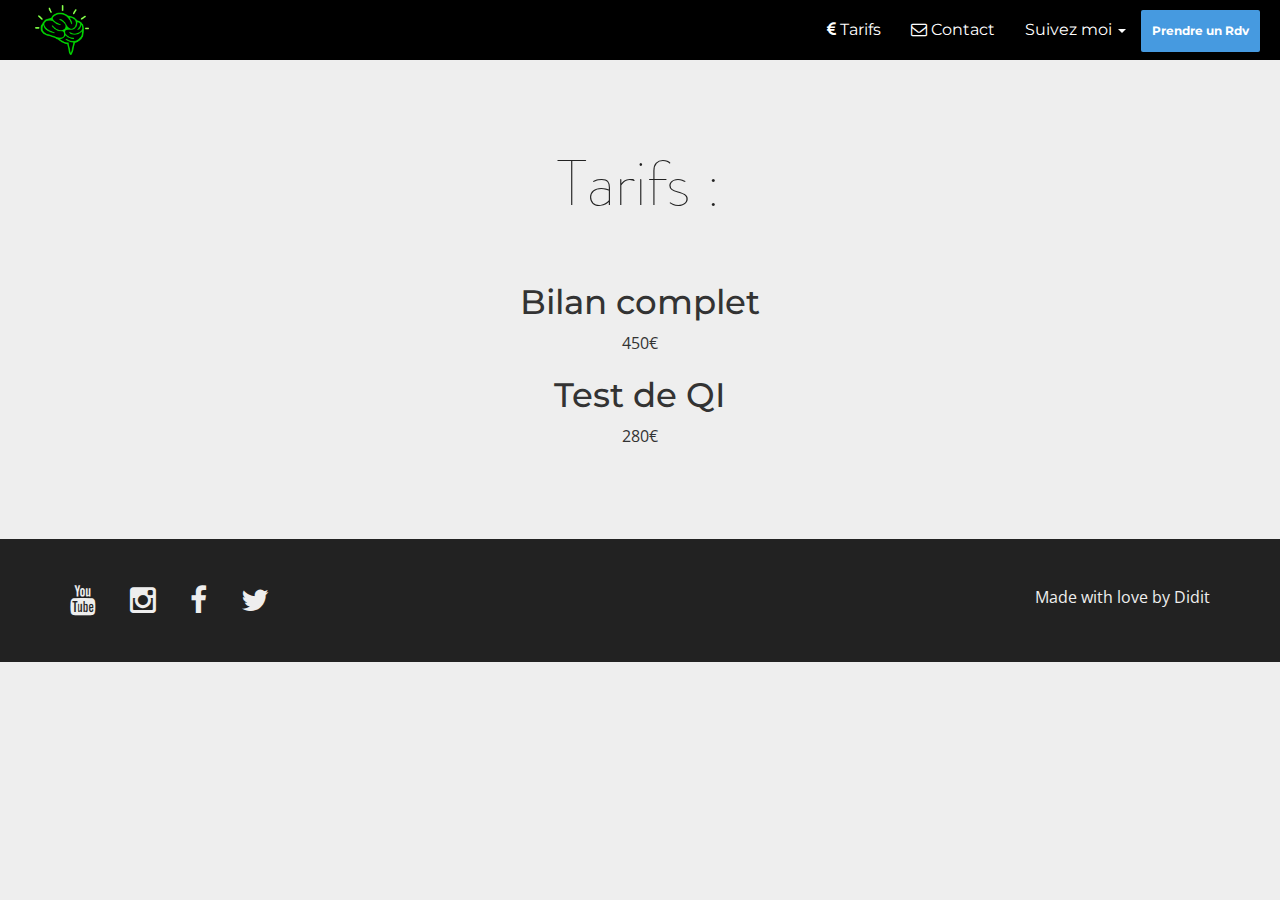
<file: pricing.html>
<!doctype html>
<html>
  <head>
    <meta charset="utf-8">

    <!-- Always force latest IE rendering engine or request Chrome Frame -->
    <meta content="IE=edge,chrome=1" http-equiv="X-UA-Compatible">

    <!-- Use title if it's in the page YAML frontmatter -->
    <title>tarif des consultations</title>
    <meta name="viewport" content="width=device-width, initial-scale=1">
    <meta charset="utf-8">
    <meta http-equiv="X-UA-Compatible" content="IE=edge,chrome=1">
    <link href="stylesheets/all.css" rel="stylesheet" type="text/css" />
    <link href="stylesheets/all.css" rel="stylesheet" type="text/css" />
    <script src="javascripts/all.js" type="text/javascript"></script>
  </head>

  <body class="pricing">

    <nav class="navbar navbar-default navbar-fixed-top navbar-wagon" role="navigation">
      <div class="container-fluid">
        <!-- Brand and toggle get grouped for better mobile display -->
        <div class="navbar-header">
          <button type="button" class="navbar-toggle collapsed" data-toggle="collapse" data-target="#bs-example-navbar-collapse-1">
            <span class="sr-only">Toggle navigation</span>
            <span class="icon-bar"></span>
            <span class="icon-bar"></span>
            <span class="icon-bar"></span>
          </button>
<a class="navbar-brand" href="./">            <img src="images/logo_brain.png" />
</a>        </div>

        <!-- Collect the nav links, forms, and other content for toggling -->
        <div class="collapse navbar-collapse" id="bs-example-navbar-collapse-1">

          <ul class="nav navbar-nav navbar-right">
            <li>
<a href="pricing.html">                <i class="fa fa-euro"></i> Tarifs
</a>            </li>
            <li>
<a href="contact.html">                <i class="fa fa-envelope-o"></i> Contact
</a>            </li>
            <li class="dropdown">
              <a href="#" class="dropdown-toggle" data-toggle="dropdown" role="button" aria-expanded="false">Suivez moi <span class="caret"></span></a>
              <ul class="dropdown-menu" role="menu">
                <li><a href="https://www.facebook.com/lewagonformation"><i class="fa fa-facebook-square"></i> Facebook</a></li>
                <li><a href="https://twitter.com/lewagonparis"><i class="fa fa-twitter-square"></i> Twitter</a></li>
              </ul>
            </li>
            <li><a href="#" data-toggle="modal" data-target="#subscribe-modal" class="btn">Prendre un Rdv</a></li>
          </ul>
        </div><!-- /.navbar-collapse -->
      </div><!-- /.container-fluid -->
    </nav>

    <div id="pricing" class="text-center">
    <h1>Tarifs :</h1>
    <h2>Bilan complet</h2>
    <p>450€</p>
    <h2>Test de QI</h2>
    <P>280€</P>
</div>

    <!-- Modal -->
    <div class="modal fade" id="subscribe-modal" tabindex="-1" role="dialog" aria-labelledby="myModalLabel" aria-hidden="true">
      <div class="modal-dialog">
        <div class="modal-content">
          <div class="modal-header">
            <button type="button" class="close" data-dismiss="modal" aria-label="Close"><span aria-hidden="true">&times;</span></button>
            <h4 class="modal-title" id="myModalLabel">Prendre un RDV</h4>
          </div>
          <div class="modal-body">
            <form action="">
              <div class="form-group">
                <label for="email">Votre email</label>
                <input type="email" id="email" class="form-control" placeholder="alan@turing.org">
              </div>
              <div class="form-group">
                <label for="telephone">Votre telephone</label>
                <input type="text" id="telephone" class="form-control" placeholder="+33 0 00 00 00 00">
              </div>
              <input type="submit" value="Join the wait list" class="btn btn-danger btn-rounded btn-lg">
            </form>
          </div>
        </div>
      </div>
    </div>

    <div id="footer">
      <div class="container">
        <div class="row">
          <div class="col-xs-4">
            <ul class="list-inline">
              <li><a href=""><i class="fa fa-youtube"></i></a></li>
              <li><a href=""><i class="fa fa-instagram"></i></a></li>
              <li><a href=""><i class="fa fa-facebook"></i></a></li>
              <li><a href=""><i class="fa fa-twitter"></i></a></li>
            </ul>
          </div>
          <div class="col-xs-8 text-right">
            <p>Made with love by Didit</p>
          </div>
        </div>
      </div>
    </div>

  </body>
</html>
</file>
